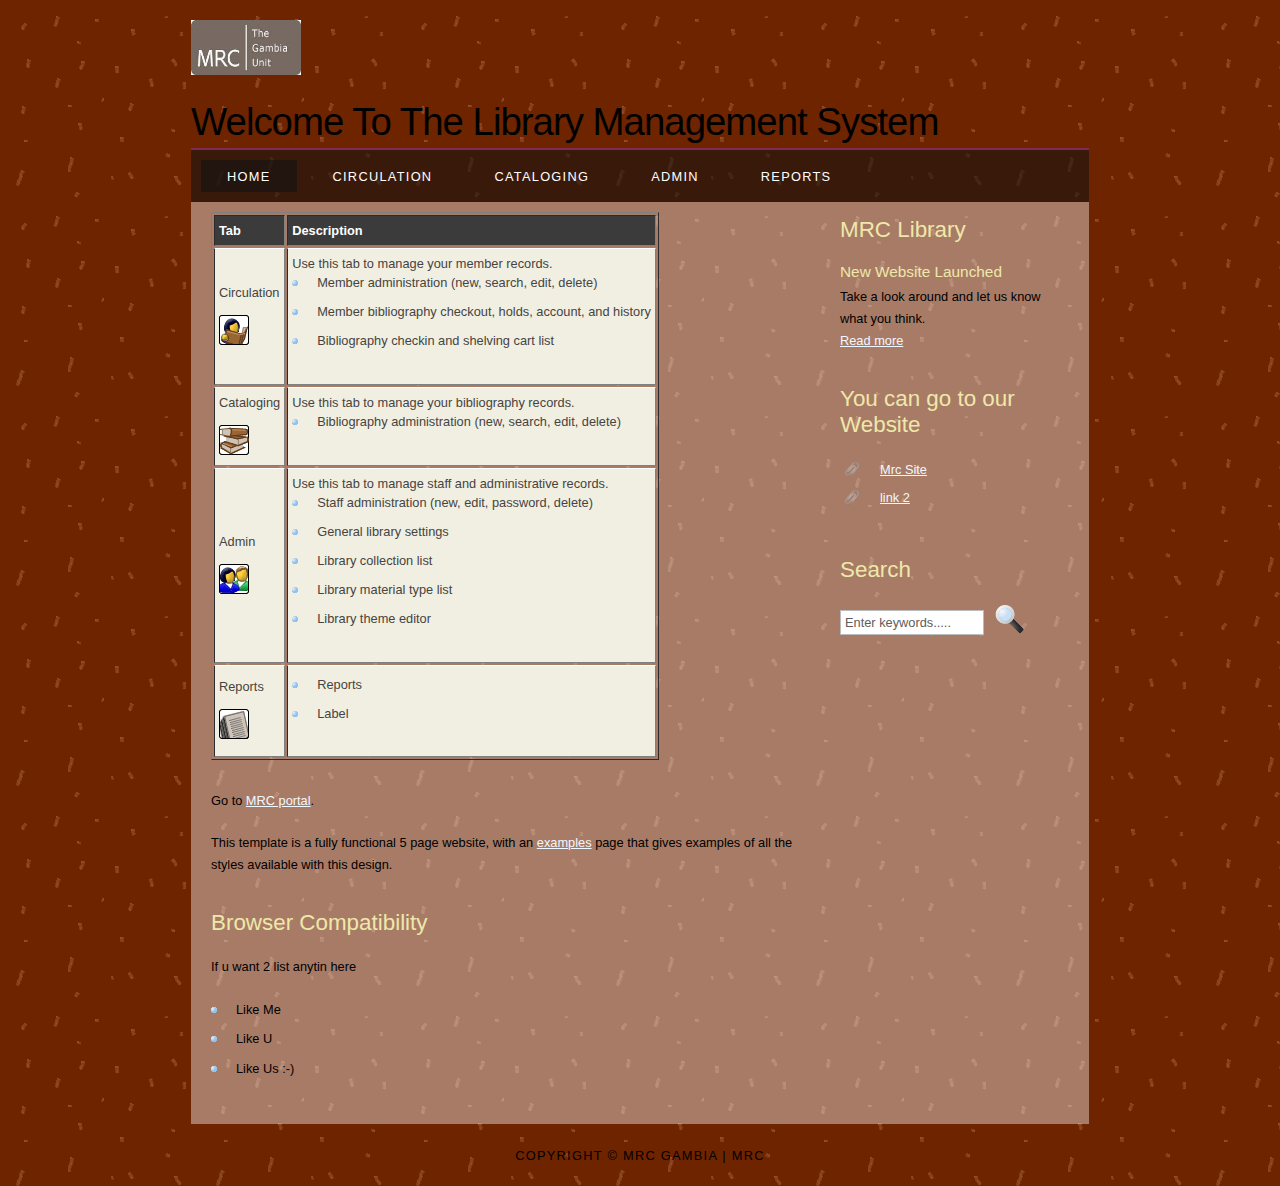
<file: index.html>
<!DOCTYPE HTML>
<html>

<head>
  <title>MRC LIBRARY MANAGEMENT SYSTEM</title>
  <meta name="description" content="website description" />
  <meta name="keywords" content="website keywords, website keywords" />
  <meta http-equiv="content-type" content="text/html; charset=UTF-8" />
  <link rel="stylesheet" type="text/css" href="style/style.css" title="style" />
</head>

<body>
  <div id="main">
    <div id="header">
      <div id="logo">
        <div id="logo_text">
          <!-- class="logo_colour", allows you to change the colour of the text -->
		  <img src="images/mrc.jpg" alt="mrc logo" height="55" width="110"> 
          <h1>Welcome To The Library Management System</h1>
         
        </div>
      </div>
	
      <div id="menubar">
        <ul id="menu">
          <!-- put class="selected" in the li tag for the selected page - to highlight which page you're on -->
          <li class="selected"><a href="index.html">Home</a></li>
          <li><a href="circulation.html">Circulation</a></li>
          <li><a href="catalog.html">Cataloging</a></li>
          <li><a href="admin.html">Admin</a></li>
          <li><a href="reports.html">Reports</a></li>
        </ul>
      </div>
    </div>
    <div id="site_content">
      <div class="sidebar">
        <!-- insert your sidebar items here -->
        <h3>MRC Library</h3>
        <h4>New Website Launched</h4>
        <p>Take a look around and let us know what you think.<br /><a href="#">Read more</a></p>
     
        <h3>You can go to our Website</h3>
        <ul>
          <li><a href="http://www.mrc.gm/">Mrc Site</a></li>
          <li><a href="#">link 2</a></li>
        </ul>
		
		
		 <!-- SEARCH -->
        <h3>Search</h3>
        <form method="post" action="#" id="search_form">
          <p>
            <input class="search" type="text" name="search_field" value="Enter keywords....." />
            <input name="search" type="image" style="border: 0; margin: 0 0 -9px 5px;" src="style/search.png" alt="Search" title="Search" />
          </p>
        </form>
      </div>
      <div id="content">
        <!-- insert the page content here -->
        


 <!-- Here is the table -->
 
<table border="1">
  <tr>
    <th>Tab</th>
    <th>Description</th>
  </tr>
  
  <tr>
    <td>Circulation<br/>
				   <br/>
	<img src="images/circ.png" alt="mrc logo" height="30" width="30"></td>
    <td>Use this tab to manage your member records. 
		<ul>
	    <li>Member administration (new, search, edit, delete)</li>
		<li>Member bibliography checkout, holds, account, and history</li>
		<li>Bibliography checkin and shelving cart list</li>
		</ul>
	</td>
	</tr>
 
 <tr>
    <td>Cataloging<br/>
				   <br/>
	<img src="images/catalog.png" alt="mrc logo" height="30" width="30"></td>
    <td>Use this tab to manage your bibliography records. 
	<ul><li>Bibliography administration (new, search, edit, delete)</li></ul>
	</td>
 </tr>
  
  <tr>
    <td>Admin<br/>
				   <br/>
	<img src="images/admin.png" alt="mrc logo" height="30" width="30"></td>
    <td>Use this tab to manage staff and administrative records.
		<ul>
		<li>Staff administration (new, edit, password, delete)</li>
		<li>General library settings</li>
		<li>Library collection list</li>
		<li>Library material type list</li>
		<li>Library theme editor</li>
		</ul>
	 </td>
  </tr>
  <tr>
    <td>Reports<br/>
				   <br/>
	<img src="images/reports.png" alt="mrc logo" height="30" width="30"></td>
    <td> 
	<ul>
	<li>Reports</li>
	<li>Label</li>
	</ul>
	</td>
  </tr>
</table>

<!-- Table ends here-->



 <!-- Port links and text info-->
        <p>Go to <a href="http://mrcportal/default.aspx#">MRC portal</a>.</p>
        <p>This template is a fully functional 5 page website, with an <a href="examples.html">examples</a> page that gives examples of all the styles available with this design.</p>
        <h2>Browser Compatibility</h2>
        <p>If u want 2 list anytin here</p>
        <ul>
          <li>Like Me</li>
          <li>Like U</li>
          <li>Like Us :-)</li>
        </ul>
      </div>
    </div>
	
	<footer>
    <div id="footer">
      Copyright &copy; MRC GAMBIA | <a href="http://www.mrc.gm/">MRC</a> 
    </div>
  </div>
  </footer>
  
</body>
</html>
</file>
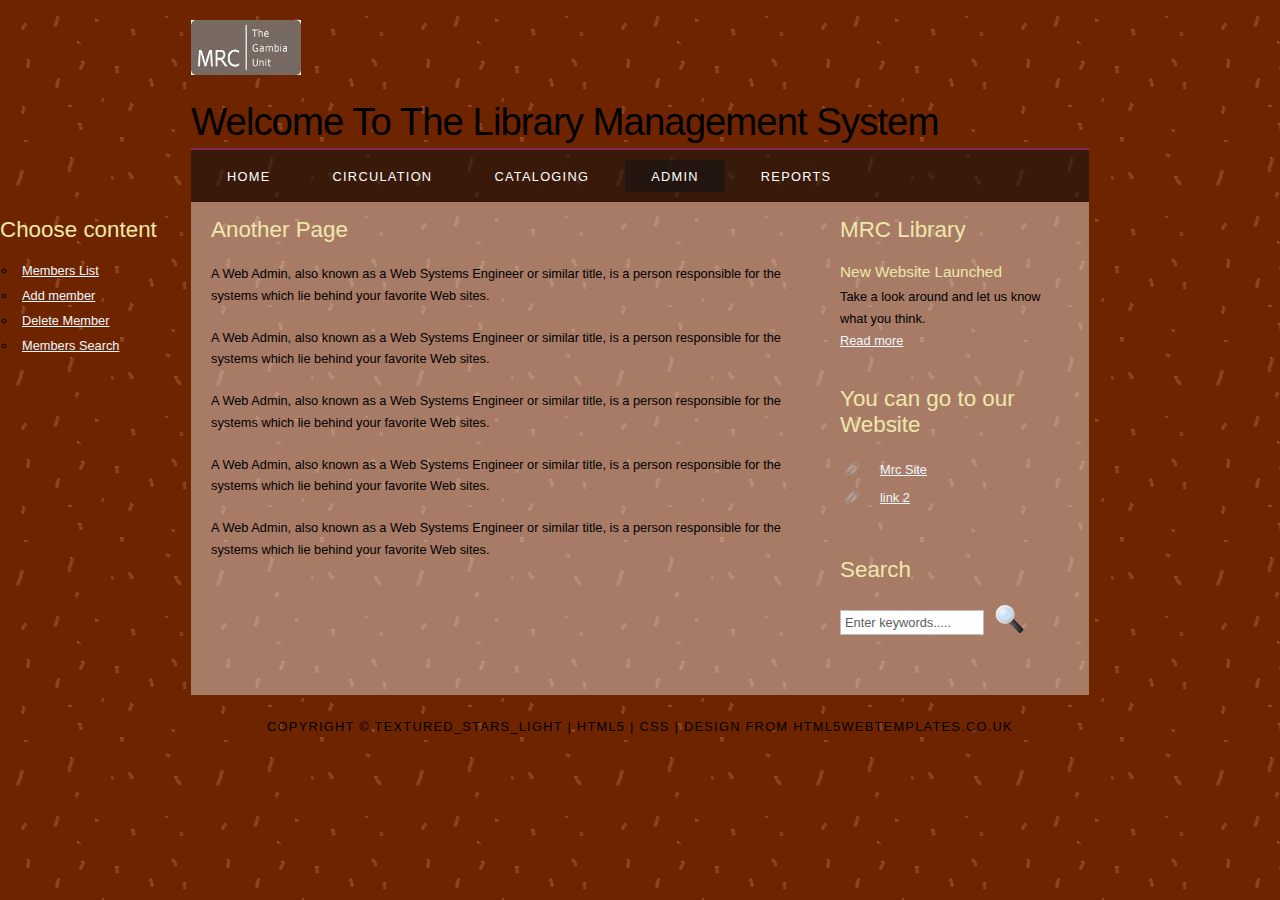
<file: admin.html>
<!DOCTYPE HTML>
<html>

<head>
  <title>MRC LIBRARY MANAGEMENT SYSTEM</title>
  <meta name="description" content="website description" />
  <meta name="keywords" content="website keywords, website keywords" />
  <meta http-equiv="content-type" content="text/html; charset=UTF-8" />
  <link rel="stylesheet" type="text/css" href="style/style.css" title="style" />
</head>

<body>
  <div id="main">
    <div id="header">
      <div id="logo">
        <div id="logo_text">
          <!-- class="logo_colour", allows you to change the colour of the text -->
		  <img src="images/mrc.jpg" alt="mrc logo" height="55" width="110"> 
          <h1>Welcome To The Library Management System</h1>
         
        </div>
      </div>
	
      <div id="menubar">
        <ul id="menu">
          <!-- put class="selected" in the li tag for the selected page - to highlight which page you're on -->
         <li><a href="index.html">Home</a></li>
          <li><a href="circulation.html">Circulation</a></li>
          <li><a href="catalog.html">Cataloging</a></li>
          <li class="selected"><a href="admin.html">Admin</a></li>
          <li><a href="reports.html">Reports</a></li>
        </ul>
      </div>
	  
	   <!-- This is were the links to the php scripts would be -->
	  <div class = "left_3">
	  <h3>Choose content</h3>
        <ul>
          <li><a href="#">Members List</a></li>
          <li><a href="#">Add member</a></li>
          <li><a href="#">Delete Member</a></li>
          <li><a href="#">Members Search</a></li>
        </ul>
	   </div>
	  
	  
    </div>
    <div id="site_content">
      <div class="sidebar">
        <!-- insert your sidebar items here -->
        <h3>MRC Library</h3>
        <h4>New Website Launched</h4>
        <p>Take a look around and let us know what you think.<br /><a href="#">Read more</a></p>
     
        <h3>You can go to our Website</h3>
        <ul>
          <li><a href="http://www.mrc.gm/">Mrc Site</a></li>
          <li><a href="#">link 2</a></li>
        </ul>
		
		
		 <!-- SEARCH -->
        <h3>Search</h3>
        <form method="post" action="#" id="search_form">
          <p>
            <input class="search" type="text" name="search_field" value="Enter keywords....." />
            <input name="search" type="image" style="border: 0; margin: 0 0 -9px 5px;" src="style/search.png" alt="Search" title="Search" />
          </p>
        </form>
      </div>
      <div id="content">
        <!-- insert the page content here -->
        <h1>Another Page</h1>
        <p>A Web Admin, also known as a Web Systems Engineer or similar title, is a person responsible for the systems which lie behind your favorite Web sites.</p>
               <p>A Web Admin, also known as a Web Systems Engineer or similar title, is a person responsible for the systems which lie behind your favorite Web sites.</p>
			         <p>A Web Admin, also known as a Web Systems Engineer or similar title, is a person responsible for the systems which lie behind your favorite Web sites.</p>
					         <p>A Web Admin, also known as a Web Systems Engineer or similar title, is a person responsible for the systems which lie behind your favorite Web sites.</p>
							         <p>A Web Admin, also known as a Web Systems Engineer or similar title, is a person responsible for the systems which lie behind your favorite Web sites.</p>
      </div>
    </div>
    <div id="footer">
      Copyright &copy; textured_stars_light | <a href="http://validator.w3.org/check?uri=referer">HTML5</a> | <a href="http://jigsaw.w3.org/css-validator/check/referer">CSS</a> | <a href="http://www.html5webtemplates.co.uk">design from HTML5webtemplates.co.uk</a>
    </div>
  </div>
</body>
</html>
</file>
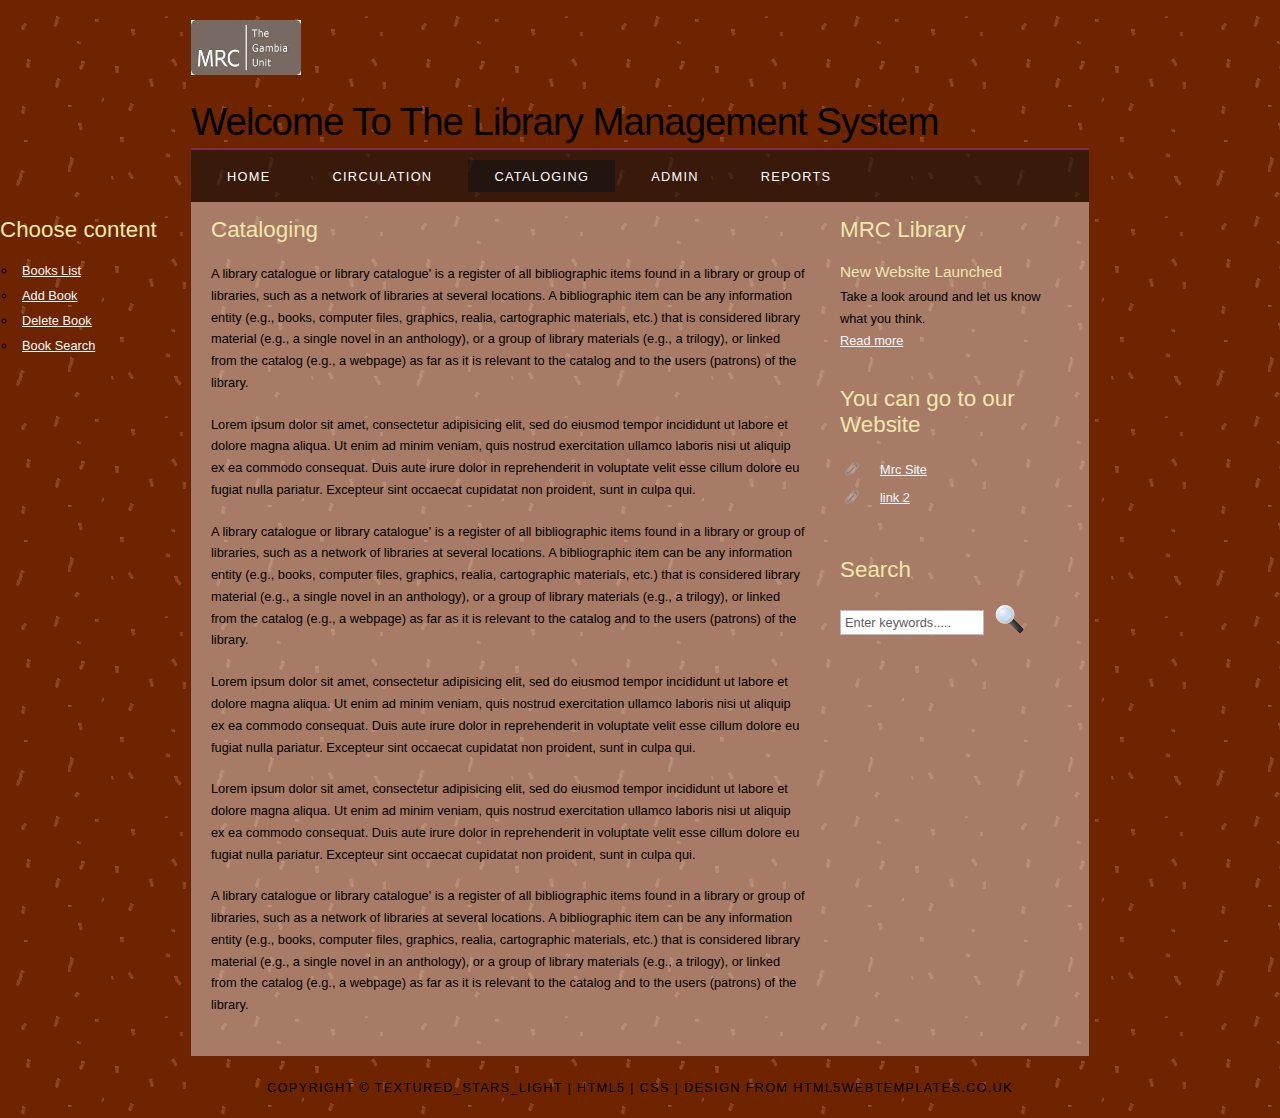
<file: catalog.html>
<!DOCTYPE HTML>
<html>

<head>
  <title>MRC LIBRARY MANAGEMENT SYSTEM</title>
  <meta name="description" content="website description" />
  <meta name="keywords" content="website keywords, website keywords" />
  <meta http-equiv="content-type" content="text/html; charset=UTF-8" />
  <link rel="stylesheet" type="text/css" href="style/style.css" title="style" />
</head>

<body>
  <div id="main">
  
    <div id="header">
      <div id="logo">
        <div id="logo_text">
          <!-- class="logo_colour", allows you to change the colour of the text -->
		  <img src="images/mrc.jpg" alt="mrc logo" height="55" width="110"> 
          <h1>Welcome To The Library Management System</h1>
         
        </div>
      </div>
	
      <div id="menubar">
        <ul id="menu">
          <!-- put class="selected" in the li tag for the selected page - to highlight which page you're on -->
          <li><a href="index.html">Home</a></li>
          <li><a href="circulation.html">Circulation</a></li>
          <li class="selected"><a href="catalog.html">Cataloging</a></li>
          <li><a href="admin.html">Admin</a></li>
          <li><a href="reports.html">Reports</a></li>
        </ul>
      </div>
	  
	  <!-- This is were the links to the php scripts would be -->
	    <div class = "left_2">
	  <h3>Choose content</h3>
        <ul>
          <li><a href="books_list.html">Books List</a></li>
          <li><a href="./link/add_new_book.html">Add Book</a></li>
          <li><a href="#">Delete Book</a></li>
          <li><a href="#">Book Search</a></li>
        </ul>
	  
	  </div>
	  
	  
    </div>
    <div id="site_content">
     <div class="sidebar">
        <!-- insert your sidebar items here -->
        <h3>MRC Library</h3>
        <h4>New Website Launched</h4>
        <p>Take a look around and let us know what you think.<br /><a href="#">Read more</a></p>
     
        <h3>You can go to our Website</h3>
        <ul>
          <li><a href="http://www.mrc.gm/">Mrc Site</a></li>
          <li><a href="#">link 2</a></li>
        </ul>
		
		
		 <!-- SEARCH -->
        <h3>Search</h3>
        <form method="post" action="#" id="search_form">
          <p>
            <input class="search" type="text" name="search_field" value="Enter keywords....." />
            <input name="search" type="image" style="border: 0; margin: 0 0 -9px 5px;" src="style/search.png" alt="Search" title="Search" />
          </p>
        </form>
      </div>
      <div id="content">
        <!-- insert the page content here -->
        <h1>Cataloging</h1>
        <p>A library catalogue or library catalogue' is a register of all bibliographic items found in a library or group of libraries, such as a network of libraries at several locations. A bibliographic item can be any information entity (e.g., books, computer files, graphics, realia, cartographic materials, etc.) that is considered library material (e.g., a single novel in an anthology), or a group of library materials (e.g., a trilogy), or linked from the catalog (e.g., a webpage) as far as it is relevant to the catalog and to the users (patrons) of the library.</p>
        <p>Lorem ipsum dolor sit amet, consectetur adipisicing elit, sed do eiusmod tempor incididunt ut labore et dolore magna aliqua. Ut enim ad minim veniam, quis nostrud exercitation ullamco laboris nisi ut aliquip ex ea commodo consequat. Duis aute irure dolor in reprehenderit in voluptate velit esse cillum dolore eu fugiat nulla pariatur. Excepteur sint occaecat cupidatat non proident, sunt in culpa qui.</p>
		<p>A library catalogue or library catalogue' is a register of all bibliographic items found in a library or group of libraries, such as a network of libraries at several locations. A bibliographic item can be any information entity (e.g., books, computer files, graphics, realia, cartographic materials, etc.) that is considered library material (e.g., a single novel in an anthology), or a group of library materials (e.g., a trilogy), or linked from the catalog (e.g., a webpage) as far as it is relevant to the catalog and to the users (patrons) of the library.</p>       
		<p>Lorem ipsum dolor sit amet, consectetur adipisicing elit, sed do eiusmod tempor incididunt ut labore et dolore magna aliqua. Ut enim ad minim veniam, quis nostrud exercitation ullamco laboris nisi ut aliquip ex ea commodo consequat. Duis aute irure dolor in reprehenderit in voluptate velit esse cillum dolore eu fugiat nulla pariatur. Excepteur sint occaecat cupidatat non proident, sunt in culpa qui.</p>
        <p>Lorem ipsum dolor sit amet, consectetur adipisicing elit, sed do eiusmod tempor incididunt ut labore et dolore magna aliqua. Ut enim ad minim veniam, quis nostrud exercitation ullamco laboris nisi ut aliquip ex ea commodo consequat. Duis aute irure dolor in reprehenderit in voluptate velit esse cillum dolore eu fugiat nulla pariatur. Excepteur sint occaecat cupidatat non proident, sunt in culpa qui.</p>
<p>A library catalogue or library catalogue' is a register of all bibliographic items found in a library or group of libraries, such as a network of libraries at several locations. A bibliographic item can be any information entity (e.g., books, computer files, graphics, realia, cartographic materials, etc.) that is considered library material (e.g., a single novel in an anthology), or a group of library materials (e.g., a trilogy), or linked from the catalog (e.g., a webpage) as far as it is relevant to the catalog and to the users (patrons) of the library.</p>      </div>
    </div>
    <div id="footer">
      Copyright &copy; textured_stars_light | <a href="http://validator.w3.org/check?uri=referer">HTML5</a> | <a href="http://jigsaw.w3.org/css-validator/check/referer">CSS</a> | <a href="http://www.html5webtemplates.co.uk">design from HTML5webtemplates.co.uk</a>
    </div>
  </div>
</body>
</html>
</file>
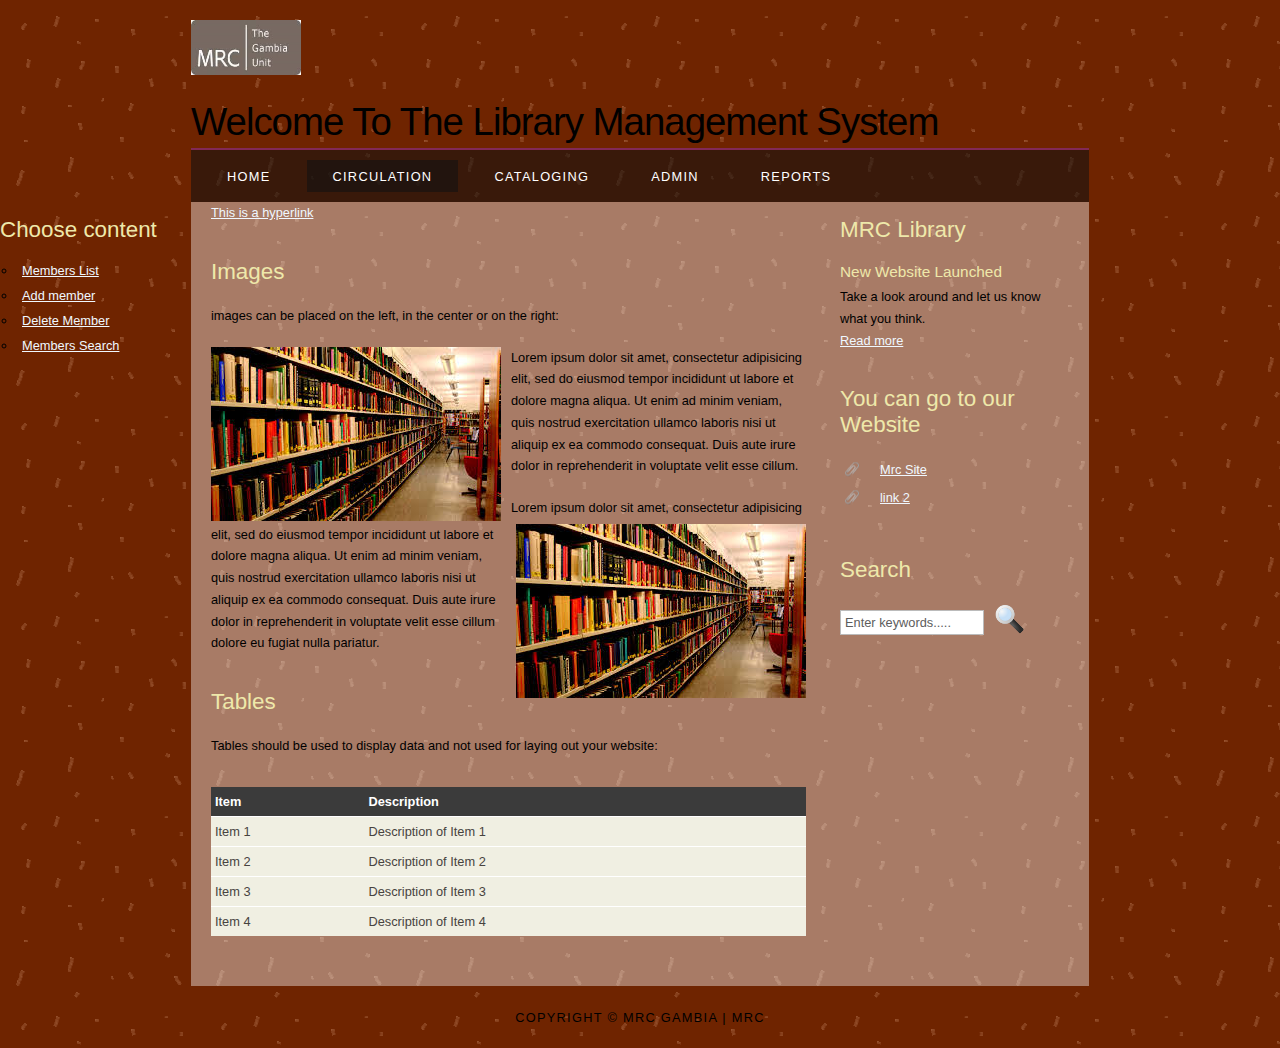
<file: circulation.html>
<!DOCTYPE HTML>
<html>

<head>
  <title>MRC LIBRARY MANAGEMENT SYSTEM</title>
  <meta name="description" content="website description" />
  <meta name="keywords" content="website keywords, website keywords" />
  <meta http-equiv="content-type" content="text/html; charset=UTF-8" />
  <link rel="stylesheet" type="text/css" href="style/style.css" title="style" />
</head>

<body>
  <div id="main">
    <div id="header">
      <div id="logo">
        <div id="logo_text">
          <!-- class="logo_colour", allows you to change the colour of the text -->
		  <img src="images/mrc.jpg" alt="mrc logo" height="55" width="110"> 
          <h1>Welcome To The Library Management System</h1>
         
        </div>
      </div>
	
      <div id="menubar">
        <ul id="menu">
          <!-- put class="selected" in the li tag for the selected page - to highlight which page you're on -->
          <li><a href="index.html">Home</a></li>
          <li class="selected"><a href="circulation.html">Circulation</a></li>
          <li><a href="catalog.html">Cataloging</a></li>
          <li><a href="admin.html">Admin</a></li>
          <li><a href="reports.html">Reports</a></li>
        </ul>
      </div>
	   
	<!-- This is were the links to the php scripts would be -->
	    <div class = "left_1">
	  <h3>Choose content</h3>
        <ul>
          <li><a href="members.html">Members List</a></li>
          <li><a href="./link/create_new_mem.html">Add member</a></li>
          <li><a href="delete_member.html">Delete Member</a></li>
          <li><a href="#">Members Search</a></li>
        </ul>
	   </div>
	  
	  
    </div>

    <div id="site_content">
      <div class="sidebar">
        <!-- insert your sidebar items here -->
        <h3>MRC Library</h3>
        <h4>New Website Launched</h4>
        <p>Take a look around and let us know what you think.<br /><a href="#">Read more</a></p>
     
        <h3>You can go to our Website</h3>
        <ul>
          <li><a href="http://www.mrc.gm/">Mrc Site</a></li>
          <li><a href="#">link 2</a></li>
        </ul>
		
		
		 <!-- SEARCH -->
        <h3>Search</h3>
        <form method="post" action="#" id="search_form">
          <p>
            <input class="search" type="text" name="search_field" value="Enter keywords....." />
            <input name="search" type="image" style="border: 0; margin: 0 0 -9px 5px;" src="style/search.png" alt="Search" title="Search" />
          </p>
        </form>
      </div>
      <div id="content">
        <!-- insert the page content here -->
       
        <p><a href="#">This is a hyperlink</a></p>
        
        <h2>Images</h2>
        <p>images can be placed on the left, in the center or on the right:</p>
        <span class="left"><img src="style/graphic.png" alt="example graphic" /></span>
        <p>
          Lorem ipsum dolor sit amet, consectetur adipisicing elit, sed do eiusmod tempor
          incididunt ut labore et dolore magna aliqua. Ut enim ad minim veniam, quis nostrud
          exercitation ullamco laboris nisi ut aliquip ex ea commodo consequat. Duis aute
          irure dolor in reprehenderit in voluptate velit esse cillum.
        </p>
      
        <span class="right"><img src="style/graphic.png" alt="example graphic" /></span>
        <p>
          Lorem ipsum dolor sit amet, consectetur adipisicing elit, sed do eiusmod tempor
          incididunt ut labore et dolore magna aliqua. Ut enim ad minim veniam, quis nostrud
          exercitation ullamco laboris nisi ut aliquip ex ea commodo consequat. Duis aute
          irure dolor in reprehenderit in voluptate velit esse cillum dolore eu fugiat nulla
          pariatur.
        </p>
        <h2>Tables</h2>
        <p>Tables should be used to display data and not used for laying out your website:</p>
        <table style="width:100%; border-spacing:0;">
          <tr><th>Item</th><th>Description</th></tr>
          <tr><td>Item 1</td><td>Description of Item 1</td></tr>
          <tr><td>Item 2</td><td>Description of Item 2</td></tr>
          <tr><td>Item 3</td><td>Description of Item 3</td></tr>
          <tr><td>Item 4</td><td>Description of Item 4</td></tr>
        </table>

      </div>
    </div>
   	<footer>
    <div id="footer">
      Copyright &copy; MRC GAMBIA | <a href="http://www.mrc.gm/">MRC</a> 
    </div>
  </div>
  </footer>
  </div>
</body>
</html>
</file>
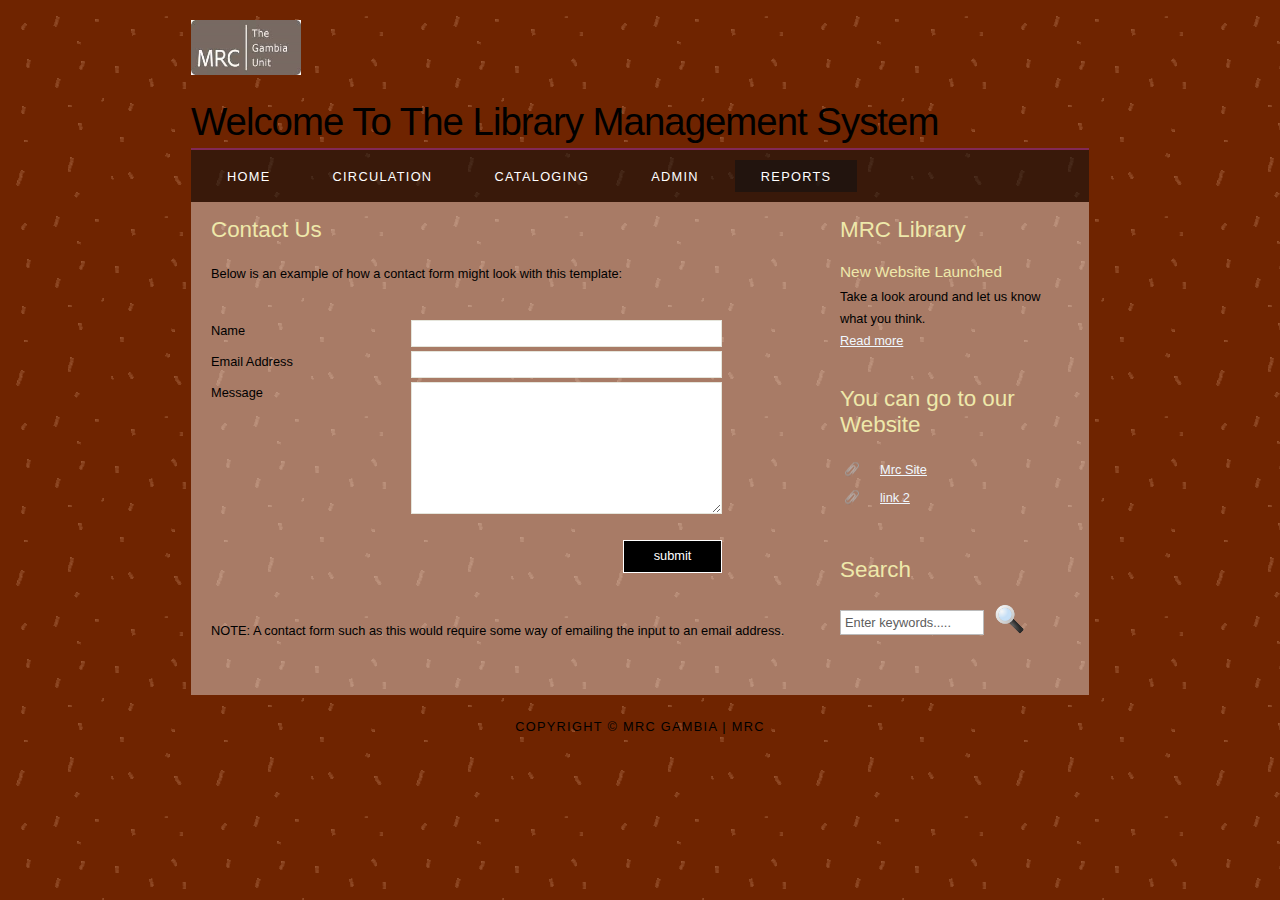
<file: contact.html>
<!DOCTYPE HTML>
<html>

<head>
  <title>MRC LIBRARY MANAGEMENT SYSTEM</title>
  <meta name="description" content="website description" />
  <meta name="keywords" content="website keywords, website keywords" />
  <meta http-equiv="content-type" content="text/html; charset=UTF-8" />
  <link rel="stylesheet" type="text/css" href="style/style.css" title="style" />
</head>

<body>
  <div id="main">
    <div id="header">
      <div id="logo">
        <div id="logo_text">
          <!-- class="logo_colour", allows you to change the colour of the text -->
		  <img src="images/mrc.jpg" alt="mrc logo" height="55" width="110"> 
          <h1>Welcome To The Library Management System</h1>
         
        </div>
      </div>
	
      <div id="menubar">
        <ul id="menu">
          <!-- put class="selected" in the li tag for the selected page - to highlight which page you're on -->
          <li><a href="index.html">Home</a></li>
          <li><a href="circulation.html">Circulation</a></li>
          <li><a href="catalog.html">Cataloging</a></li>
          <li><a href="admin.html">Admin</a></li>
          <li class="selected"><a href="reports.html">Reports</a></li>
        </ul>
      </div>
    </div>
    <div id="site_content">
      <div class="sidebar">
        <!-- insert your sidebar items here -->
        <h3>MRC Library</h3>
        <h4>New Website Launched</h4>
        <p>Take a look around and let us know what you think.<br /><a href="#">Read more</a></p>
     
        <h3>You can go to our Website</h3>
        <ul>
          <li><a href="http://www.mrc.gm/">Mrc Site</a></li>
          <li><a href="#">link 2</a></li>
        </ul>
		
		
		 <!-- SEARCH -->
        <h3>Search</h3>
        <form method="post" action="#" id="search_form">
          <p>
            <input class="search" type="text" name="search_field" value="Enter keywords....." />
            <input name="search" type="image" style="border: 0; margin: 0 0 -9px 5px;" src="style/search.png" alt="Search" title="Search" />
          </p>
        </form>
      </div>
      <div id="content">
        <!-- insert the page content here -->
        <h1>Contact Us</h1>
        <p>Below is an example of how a contact form might look with this template:</p>
        <form action="#" method="post">
          <div class="form_settings">
            <p><span>Name</span><input class="contact" type="text" name="your_name" value="" /></p>
            <p><span>Email Address</span><input class="contact" type="text" name="your_email" value="" /></p>
            <p><span>Message</span><textarea class="contact textarea" rows="8" cols="50" name="your_enquiry"></textarea></p>
            <p style="padding-top: 15px"><span>&nbsp;</span><input class="submit" type="submit" name="contact_submitted" value="submit" /></p>
          </div>
        </form>
        <p><br /><br />NOTE: A contact form such as this would require some way of emailing the input to an email address.</p>
      </div>
    </div>
       	<footer>
    <div id="footer">
      Copyright &copy; MRC GAMBIA | <a href="http://www.mrc.gm/">MRC</a> 
    </div>
  </div>
  </footer>
  </div>
</body>
</html>
</file>
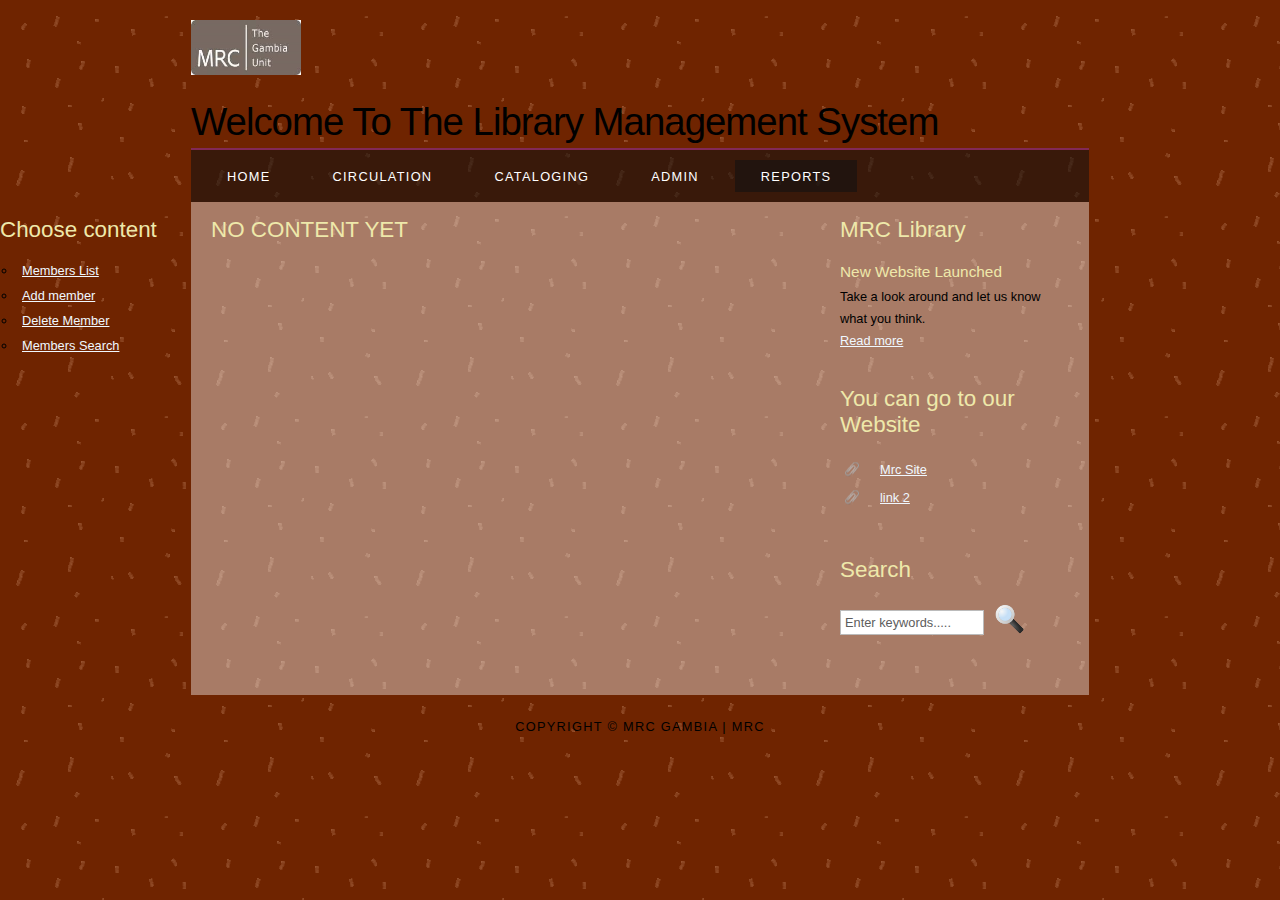
<file: reports.html>
<!DOCTYPE HTML>
<html>

<head>
  <title>MRC LIBRARY MANAGEMENT SYSTEM</title>
  <meta name="description" content="website description" />
  <meta name="keywords" content="website keywords, website keywords" />
  <meta http-equiv="content-type" content="text/html; charset=UTF-8" />
  <link rel="stylesheet" type="text/css" href="style/style.css" title="style" />
</head>

<body>
  <div id="main">
    <div id="header">
      <div id="logo">
        <div id="logo_text">
          <!-- class="logo_colour", allows you to change the colour of the text -->
		  <img src="images/mrc.jpg" alt="mrc logo" height="55" width="110"> 
          <h1>Welcome To The Library Management System</h1>
         
        </div>
      </div>
	
      <div id="menubar">
        <ul id="menu">
          <!-- put class="selected" in the li tag for the selected page - to highlight which page you're on -->
          <li><a href="index.html">Home</a></li>
          <li><a href="circulation.html">Circulation</a></li>
          <li><a href="catalog.html">Cataloging</a></li>
          <li><a href="admin.html">Admin</a></li>
          <li class="selected"><a href="reports.html">Reports</a></li>
        </ul>
      </div>
	  
	     <!-- This is were the links to the php scripts would be -->
	  <div class = "left_3">
	  <h3>Choose content</h3>
        <ul>
          <li><a href="#">Members List</a></li>
          <li><a href="#">Add member</a></li>
          <li><a href="#">Delete Member</a></li>
          <li><a href="#">Members Search</a></li>
        </ul>
	   </div>
	  
    </div>
    <div id="site_content">
      <div class="sidebar">
        <!-- insert your sidebar items here -->
        <h3>MRC Library</h3>
        <h4>New Website Launched</h4>
        <p>Take a look around and let us know what you think.<br /><a href="#">Read more</a></p>
     
        <h3>You can go to our Website</h3>
        <ul>
          <li><a href="http://www.mrc.gm/">Mrc Site</a></li>
          <li><a href="#">link 2</a></li>
        </ul>
		
		
		 <!-- SEARCH -->
        <h3>Search</h3>
        <form method="post" action="#" id="search_form">
          <p>
            <input class="search" type="text" name="search_field" value="Enter keywords....." />
            <input name="search" type="image" style="border: 0; margin: 0 0 -9px 5px;" src="style/search.png" alt="Search" title="Search" />
          </p>
        </form>
      </div>
      <div id="content">
        <!-- insert the page content here -->
        <h1>NO CONTENT YET</h1>
       
      </div>
    </div>
       	<footer>
    <div id="footer">
      Copyright &copy; MRC GAMBIA | <a href="http://www.mrc.gm/">MRC</a> 
    </div>
  </div>
  </footer>
  </div>
</body>
</html>
</file>
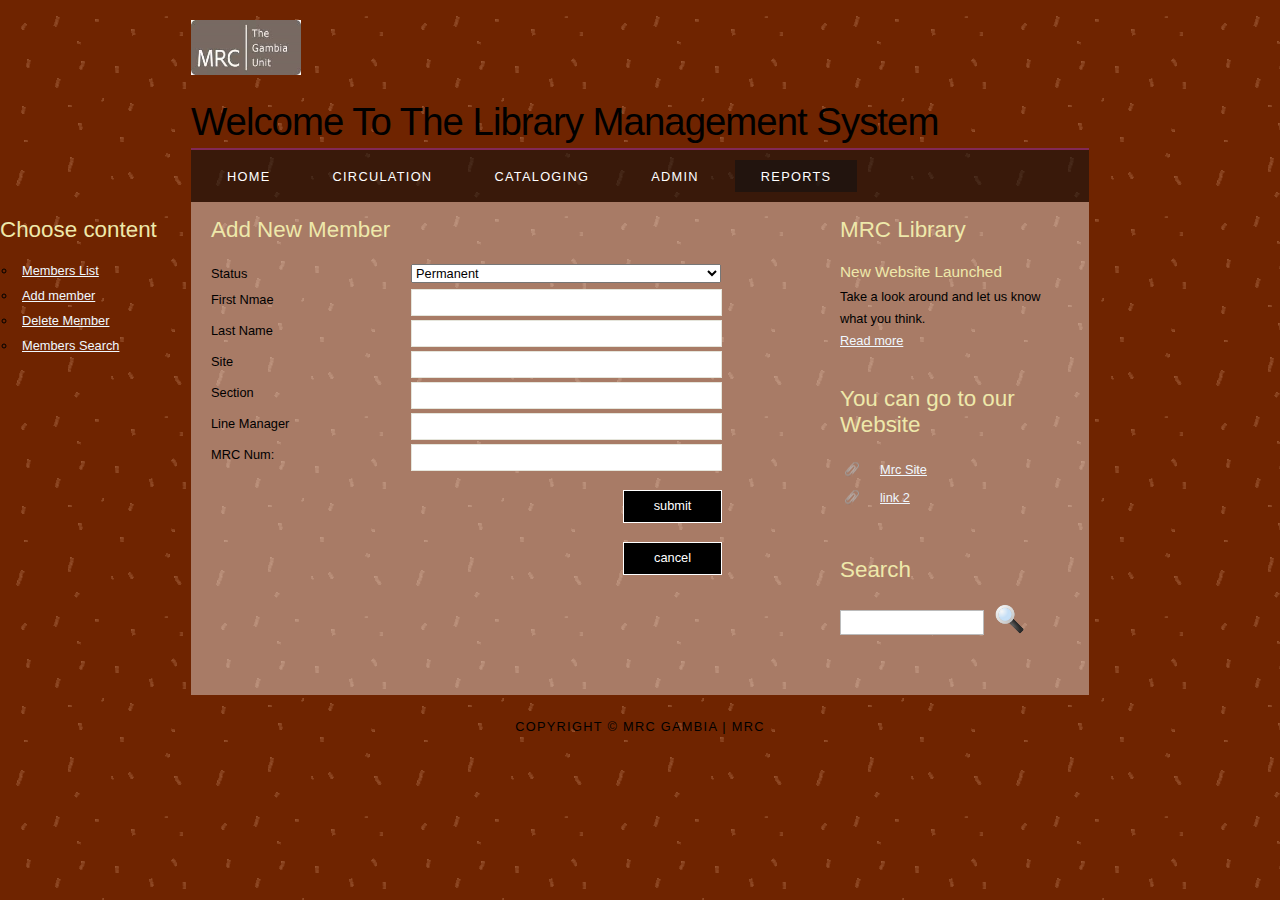
<file: link/create_new_memx.html>
<!DOCTYPE HTML>
<html>

<head>
  <title>MRC LIBRARY MANAGEMENT SYSTEM</title>
  <meta name="description" content="website description" />
  <meta name="keywords" content="website keywords, website keywords" />
  <meta http-equiv="content-type" content="text/html; charset=UTF-8" />
  <link rel="stylesheet" type="text/css" href="../style/style.css" title="style" />
</head>

<body>
  <div id="main">
    <div id="header">
      <div id="logo">
        <div id="logo_text">
          <!-- class="logo_colour", allows you to change the colour of the text -->
		  <img src="../images/mrc.jpg" alt="mrc logo" height="55" width="110"> 
          <h1>Welcome To The Library Management System</h1>
         
        </div>
      </div>
	
      <div id="menubar">
        <ul id="menu">
          <!-- put class="selected" in the li tag for the selected page - to highlight which page you're on -->
          <li><a href="index.html">Home</a></li>
          <li><a href="circulation.html">Circulation</a></li>
          <li><a href="catalog.html">Cataloging</a></li>
          <li><a href="admin.html">Admin</a></li>
          <li class="selected"><a href="reports.html">Reports</a></li>
        </ul>
      </div>
	  
	     <!-- This is were the links to the php scripts would be -->
	  <div class = "left_3">
	  <h3>Choose content</h3>
        <ul>
          <li><a href="#">Members List</a></li>
          <li><a href="#">Add member</a></li>
          <li><a href="#">Delete Member</a></li>
          <li><a href="#">Members Search</a></li>
        </ul>
	   </div>
	  
    </div>
    <div id="site_content">
      <div class="sidebar">
        <!-- insert your sidebar items here -->
        <h3>MRC Library</h3>
        <h4>New Website Launched</h4>
        <p>Take a look around and let us know what you think.<br /><a href="#">Read more</a></p>
     
        <h3>You can go to our Website</h3>
        <ul>
          <li><a href="http://www.mrc.gm/">Mrc Site</a></li>
          <li><a href="#">link 2</a></li>
        </ul>
		
		
		 <!-- SEARCH -->
        <h3>Search</h3>
        <form method="post" action="#" id="search_form">
          <p>
            <input class="search" type="text" name="search_field" value="" />
            <input name="search" type="image" style="border: 0; margin: 0 0 -9px 5px;" src="../style/search.png" alt="Search" title="Search" />
          </p>
        </form>
      </div>
      <div id="content">
        <!-- insert the page content here -->
		
		<!-- inserting form here -->
		 <form action="#" method="post">
		 <h2>Add New Member</h2>
          <div class="form_settings">
			<p><span>Status</span><select id="id" name="status"><option value="1">Permanent</option><option value="2">Temporary</option></select></p>
            <p><span>First Nmae</span><input type="text" name="fn" value="" /></p>
			<p><span>Last Name</span><input type="text" name="ln" value="" /></p>
			<p><span>Site</span><input type="text" name="site" value="" /></p>
			<p><span>Section</span><input type="text" name="section" value="" /></p>
			<p><span>Line Manager</span><input type="text" name="lm" value="" /></p>
			<p><span>MRC Num:</span><input type="text" name="mn" value="" /></p>
           <!-- <p><span>Checkbox</span><input class="checkbox" type="checkbox" name="checkbox" value="" /></p> -->
            <p style="padding-top: 15px"><span>&nbsp;</span><input class="submit" type="submit" name="name" value="submit" /></p>
            <p style="padding-top: 15px"><span>&nbsp;</span><input class="submit" type="submit" name="name" value="cancel" /></p>
          </div>
        </form>
       
      </div>
    </div>
       	<footer>
    <div id="footer">
      Copyright &copy; MRC GAMBIA | <a href="http://www.mrc.gm/">MRC</a> 
    </div>
  </div>
  </footer>
  </div>
</body>
</html>
</file>
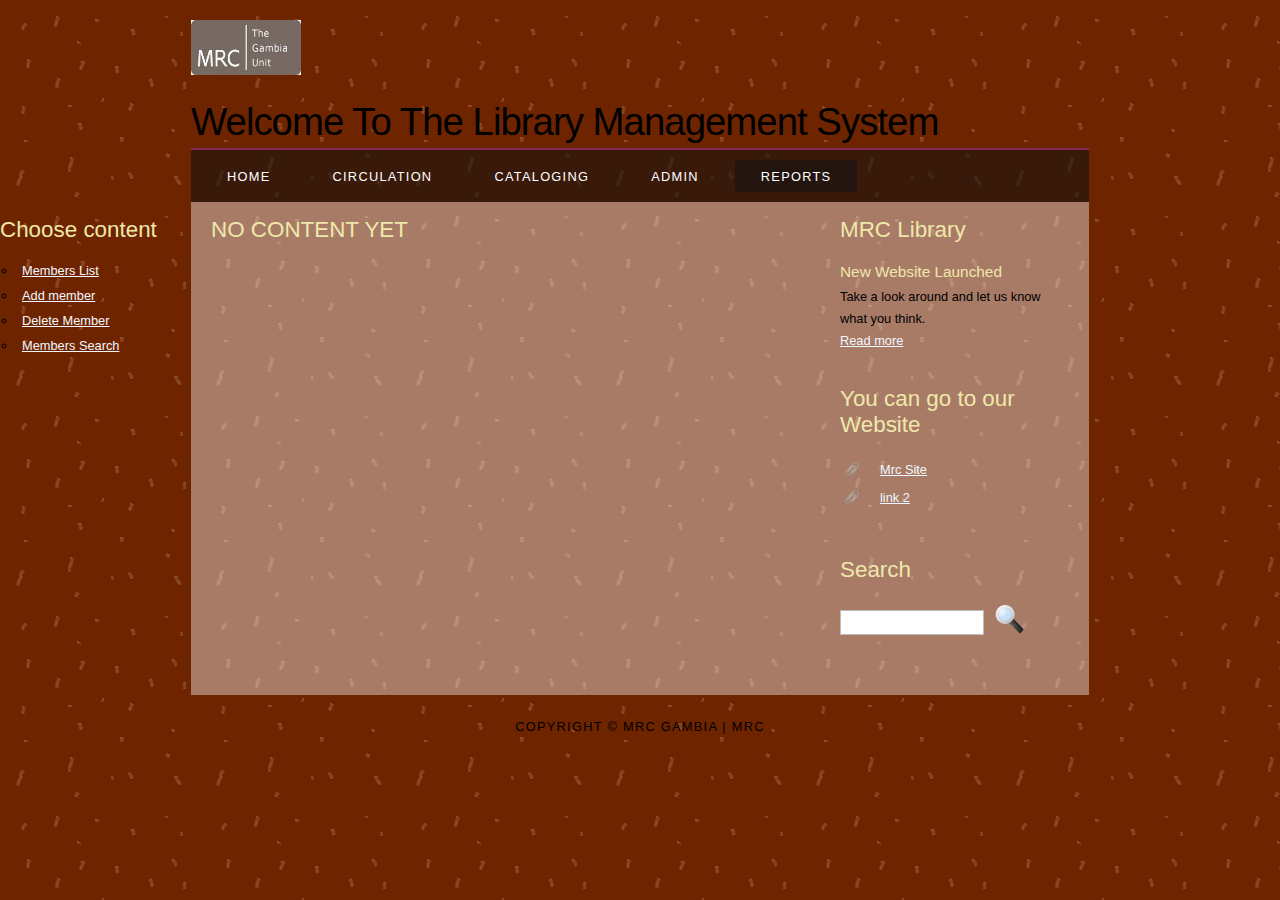
<file: link/empty.html>
<!DOCTYPE HTML>
<html>

<head>
  <title>MRC LIBRARY MANAGEMENT SYSTEM</title>
  <meta name="description" content="website description" />
  <meta name="keywords" content="website keywords, website keywords" />
  <meta http-equiv="content-type" content="text/html; charset=UTF-8" />
  <link rel="stylesheet" type="text/css" href="../style/style.css" title="style" />
</head>

<body>
  <div id="main">
    <div id="header">
      <div id="logo">
        <div id="logo_text">
          <!-- class="logo_colour", allows you to change the colour of the text -->
		  <img src="../images/mrc.jpg" alt="mrc logo" height="55" width="110"> 
          <h1>Welcome To The Library Management System</h1>
         
        </div>
      </div>
	
      <div id="menubar">
        <ul id="menu">
          <!-- put class="selected" in the li tag for the selected page - to highlight which page you're on -->
          <li><a href="index.html">Home</a></li>
          <li><a href="circulation.html">Circulation</a></li>
          <li><a href="catalog.html">Cataloging</a></li>
          <li><a href="admin.html">Admin</a></li>
          <li class="selected"><a href="reports.html">Reports</a></li>
        </ul>
      </div>
	  
	     <!-- This is were the links to the php scripts would be -->
	  <div class = "left_3">
	  <h3>Choose content</h3>
        <ul>
          <li><a href="#">Members List</a></li>
          <li><a href="#">Add member</a></li>
          <li><a href="#">Delete Member</a></li>
          <li><a href="#">Members Search</a></li>
        </ul>
	   </div>
	  
    </div>
    <div id="site_content">
      <div class="sidebar">
        <!-- insert your sidebar items here -->
        <h3>MRC Library</h3>
        <h4>New Website Launched</h4>
        <p>Take a look around and let us know what you think.<br /><a href="#">Read more</a></p>
     
        <h3>You can go to our Website</h3>
        <ul>
          <li><a href="http://www.mrc.gm/">Mrc Site</a></li>
          <li><a href="#">link 2</a></li>
        </ul>
		
		
		 <!-- SEARCH -->
        <h3>Search</h3>
        <form method="post" action="#" id="search_form">
          <p>
            <input class="search" type="text" name="search_field" value="" />
            <input name="search" type="image" style="border: 0; margin: 0 0 -9px 5px;" src="../style/search.png" alt="Search" title="Search" />
          </p>
        </form>
      </div>
      <div id="content">
        <!-- insert the page content here -->
        <h1>NO CONTENT YET</h1>
       
      </div>
    </div>
       	<footer>
    <div id="footer">
      Copyright &copy; MRC GAMBIA | <a href="http://www.mrc.gm/">MRC</a> 
    </div>
  </div>
  </footer>
  </div>
</body>
</html>
</file>
<file: style/style.css>
html
{ height: 100%;}

*
{ margin: 0;
  padding: 0;}

body
{ font: normal .80em 'trebuchet ms', arial, sans-serif;
  background: #F0EFE2 url(background.png) repeat;
  color: #000;}

p
{ padding: 0 0 20px 0;
  line-height: 1.7em;}

img
{ border: 0;}

h1, h2, h3, h4, h5, h6 
{ font: normal 175% 'century gothic', arial, sans-serif;
  color: #EEE8AA;
  margin: 0 0 15px 0;
  padding: 15px 0 5px 0;}

h2
{ font: normal 175% 'century gothic', arial, sans-serif;}

h4, h5, h6
{ margin: 0;
  padding: 0 0 5px 0;
  font: normal 120% arial, sans-serif;}

h5, h6
{ font: italic 95% arial, sans-serif;
  padding: 0 0 15px 0;}

a, a:hover
{ outline: none;
  text-decoration: underline;
  color: #F0F8FF;}

a:hover
{ text-decoration: none;}

.left
{ float: left;
  width: auto;
  margin-right: 10px;}

.right
{ float: right; 
  width: auto;
  margin-left: 10px;}

.center
{ display: block;
  text-align: center;
  margin: 20px auto;}

blockquote
{ margin: 20px 0; 
  padding: 10px 20px 0 20px;
  border: 1px solid #E5E5DB;
  background: #FFF;}

ul
{ margin: 2px 0 22px 17px;}

ul li
{ list-style-type: circle;
  margin: 0 0 6px 0; 
  padding: 0 0 4px 5px;}

ol
{ margin: 8px 0 22px 20px;}

ol li
{ margin: 0 0 11px 0;}

#main, #logo, #menubar, #site_content, #footer
{ margin-left: auto; 
  margin-right: auto;}

#header
{ background: transparent;
  height: 202px;}

#logo
{ width: 898px;
  position: relative;
  height: 148px;
  border-bottom: 2px solid #822956;}

#logo #logo_text 
{ position: absolute; 
  top: 20px;
  left: 0;}

#logo h1, #logo h2
{ font: normal 300% 'century gothic', arial, sans-serif;
  border-bottom: 0;
  text-transform: none;
  margin: 0;}

#logo_text h1, #logo_text h1 a, #logo_text h1 a:hover 
{ padding: 22px 0 0 0;
  color: #000;
  letter-spacing: -1px;
  text-decoration: none;}

#logo_text h1 a .logo_colour
{ color: #000;}

#logo_text h2
{ font-size: 100%;
  padding: 4px 0 0 0;
  color: #000;}

#menubar
{ width: 898px;
  height: 52px;
  padding: 0;
  background: transparent url(transparent.png) repeat;} 

ul#menu, ul#menu li
{ float: left;
  margin: 0; 
  padding: 0;}

ul#menu li
{ list-style: none;}

ul#menu li a
{ letter-spacing: 0.1em;
  font: normal 100% arial, sans-serif;
  display: block; 
  float: left; 
  height: 17px;
  margin: 10px 0 0 10px;
  padding: 9px 26px 6px 26px;
  text-align: center;
  color: #FFF;
  text-transform: uppercase;
  text-decoration: none;
  background: transparent;} 

ul#menu li a:hover, ul#menu li.selected a, ul#menu li.selected a:hover
{ color: #FFF;
  background: transparent url(transparent.png) repeat;}

#site_content
{ width: 854px;
  overflow: hidden;
  margin: 0 auto 0 auto;
  padding: 0 24px 20px 20px;
  background: transparent url(transparent_light.png) repeat;} 

.sidebar
{ float: right;
  width: 210px;
  padding: 0 15px 20px 15px;}

.sidebar ul
{ width: 198px; 
  padding: 4px 0 0 0; 
  margin: 4px 0 30px 0;}

.sidebar li
{ list-style: none; 
  padding: 0 0 7px 0; }

.sidebar li a, .sidebar li a:hover
{ padding: 0 0 0 40px;
  display: block;
  background: transparent url(link.png) no-repeat left center;} 

.sidebar li a.selected
{ color: #7E2451;
  text-decoration: none;} 

#content
{ text-align: left;
  float: left;
  width: 595px;
  padding: 0;}

#content ul
{ margin: 2px 0 22px 0px;}

#content ul li
{ list-style-type: none;
  background: url(bullet.png) no-repeat;
  margin: 0 0 6px 0; 
  padding: 0 0 4px 25px;
  line-height: 1.5em;}

#footer
{ width: 898px;
  font: normal 100% 'lucida sans unicode', arial, sans-serif;
  height: 33px;
  padding: 24px 0 5px 0;
  text-align: center; 
  background: transparent;
  color: #000;
  text-transform: uppercase;
  letter-spacing: 0.1em;}

#footer a
{ color: #000;
  text-decoration: none;}

#footer a:hover
{ color: #000;
  text-decoration: underline;}
  
  
#left_1 
{
float: left; padding: 30px; width: 44px; padding: 30px; color: brown;
}

#left_2 
{
float: left; padding: 30px; width: 44px; padding: 30px; color: brown;
}

#left_3 
{
float: left; padding: 30px; width: 44px; padding: 30px; color: brown;
}

#left_4 
{
float: left; padding: 30px; width: 44px; padding: 30px; color: brown;
}

.search
{ color: #5D5D5D; 
  border: 1px solid #BBB; 
  width: 134px; 
  padding: 4px; 
  font: 100% arial, sans-serif;}

#colours
{ height: 0px;
  text-align: right;
  padding: 66px 16px 0px 300px;}
  
.form_settings
{ margin: 15px 0 0 0;}

.form_settings p
{ padding: 0 0 4px 0;}

.form_settings span
{ float: left; 
  width: 200px; 
  text-align: left;}
  
.form_settings input, .form_settings textarea
{ padding: 5px; 
  width: 299px; 
  font: 100% arial; 
  border: 1px solid #E5E5DB; 
  background: #FFF; 
  color: #47433F;}
  
.form_settings .submit
{ font: 100% arial; 
  border: 1px solid; 
  width: 99px; 
  margin: 0 0 0 212px; 
  height: 33px;
  padding: 2px 0 3px 0;
  cursor: pointer; 
  background: #000; 
  color: #FFF;}

.form_settings textarea, .form_settings select
{ font: 100% arial; 
  width: 299px;}

.form_settings select
{ width: 310px;}

.form_settings .checkbox
{ margin: 4px 0; 
  padding: 0; 
  width: 14px;
  border: 0;
  background: none;}

.separator
{ width: 100%;
  height: 0;
  border-top: 1px solid #D9D5CF;
  border-bottom: 1px solid #FFF;
  margin: 0 0 20px 0;}
  
table
{ margin: 10px 0 30px 0;}

table tr th, table tr td
{ background: #3B3B3B;
  color: #FFF;
  padding: 7px 4px;
  text-align: left;}
  
table tr td
{ background: #F0EFE2;
  color: #47433F;
  border-top: 1px solid #FFF;}
</file>
